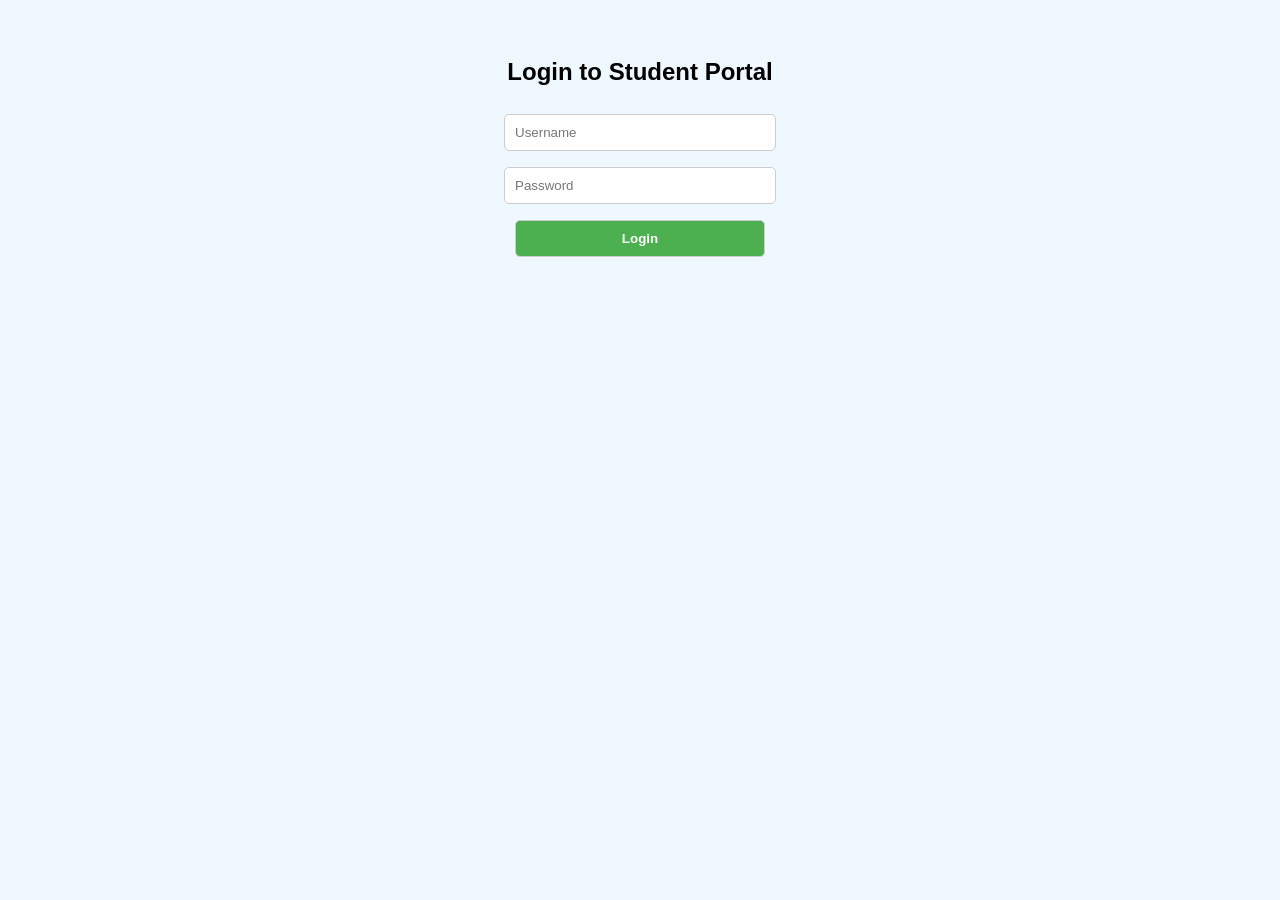
<file: studentportal.html>
<!DOCTYPE html>
<html lang="en">
<head>
  <meta charset="UTF-8">
  <title>Student Portal</title>
  <style>
    body {
      font-family: Arial, sans-serif;
      background-color: #f0f8ff;
      text-align: center;
      padding: 30px;
    }

    input, button {
      padding: 10px;
      margin: 8px;
      width: 250px;
      border: 1px solid #ccc;
      border-radius: 5px;
    }

    button {
      background-color: #4CAF50;
      color: white;
      font-weight: bold;
      cursor: pointer;
    }

    #results, #portal {
      display: none;
      margin-top: 30px;
    }

    .student-box {
      background-color: #e0ffe0;
      padding: 15px;
      margin: 15px auto;
      width: 60%;
      border-radius: 10px;
      border: 1px solid #aaa;
      text-align: left;
    }

    #error {
      color: red;
    }
  </style>
</head>
<body>

  <!-- Login Form -->
  <div id="loginForm">
    <h2>Login to Student Portal</h2>
    <input type="text" id="username" placeholder="Username"><br>
    <input type="password" id="password" placeholder="Password"><br>
    <button onclick="login()">Login</button>
    <p id="error"></p>
  </div>

  <!-- Student Portal -->
  <div id="portal">
    <h1>Student Result Portal</h1>
    <input type="text" id="name" placeholder="Enter your name"><br>
    <input type="text" id="course" placeholder="Enter your course"><br>
    <input type="number" id="classScore" placeholder="Class Score (out of 30)"><br>
    <input type="number" id="midScore" placeholder="Mid-Sem Score (out of 20)"><br>
    <input type="number" id="examScore" placeholder="Exam Score (out of 50)"><br> 
    
    <button onclick="calculateResult()">Add Student Result</button>

    <div id="results">
      <h2>All Student Results</h2>
    </div>
  </div>

  <script>
    const validUsername = "student";
    const validPassword = "portal123";

    function login() {
      const username = document.getElementById('username').value;
      const password = document.getElementById('password').value;

      if (username === validUsername && password === validPassword) {
        document.getElementById('loginForm').style.display = "none";
        document.getElementById('portal').style.display = "block";
      } else {
        document.getElementById('error').innerText = "Invalid username or password.";
      }
    }

    function calculateResult() {
      const name = document.getElementById('name').value;
      const course = document.getElementById('course').value;
      const classScore = parseFloat(document.getElementById('classScore').value);
      const midScore = parseFloat(document.getElementById('midScore').value);
      const examScore = parseFloat(document.getElementById('examScore').value);

      if (!name || !course || isNaN(classScore) || isNaN(midScore) || isNaN(examScore)) {
        alert("Please complete all fields.");
        return;
      }

      const total = classScore + midScore + examScore;

      let grade;
      if (total >= 80) grade = 'A';
      else if (total >= 70) grade = 'B';
      else if (total >= 60) grade = 'C';
      else if (total >= 50) grade = 'D';
      else grade = 'F';
      
      let TGP;
      if (total >= 80) TGP = '12.0';
      else if (total >= 70) TGP = '11.0';
      else if (total >= 60) TGP = '10.0';
      else if (total >= 50) TGP = '9.0';
      else TGP = '8.0';

      const GPA = (TGP / 4).toFixed(2);

      const studentResult = document.createElement('div');
      studentResult.className = 'student-box';
      studentResult.innerHTML = `
        <strong>Name:</strong> ${name}<br>
        <strong>Course:</strong> ${course}<br>
        <strong>Total Score:</strong> ${total}/100<br>
        <strong>Grade:</strong> ${grade}<br>
        <strong>GPA:</strong> ${GPA}
      `;

      document.getElementById('results').appendChild(studentResult);
      document.getElementById('results').style.display = 'block';

      // Clear inputs
      document.querySelectorAll('#portal input').forEach(input => input.value = '');
    }
  </script>

</body>
</html>
</file>
